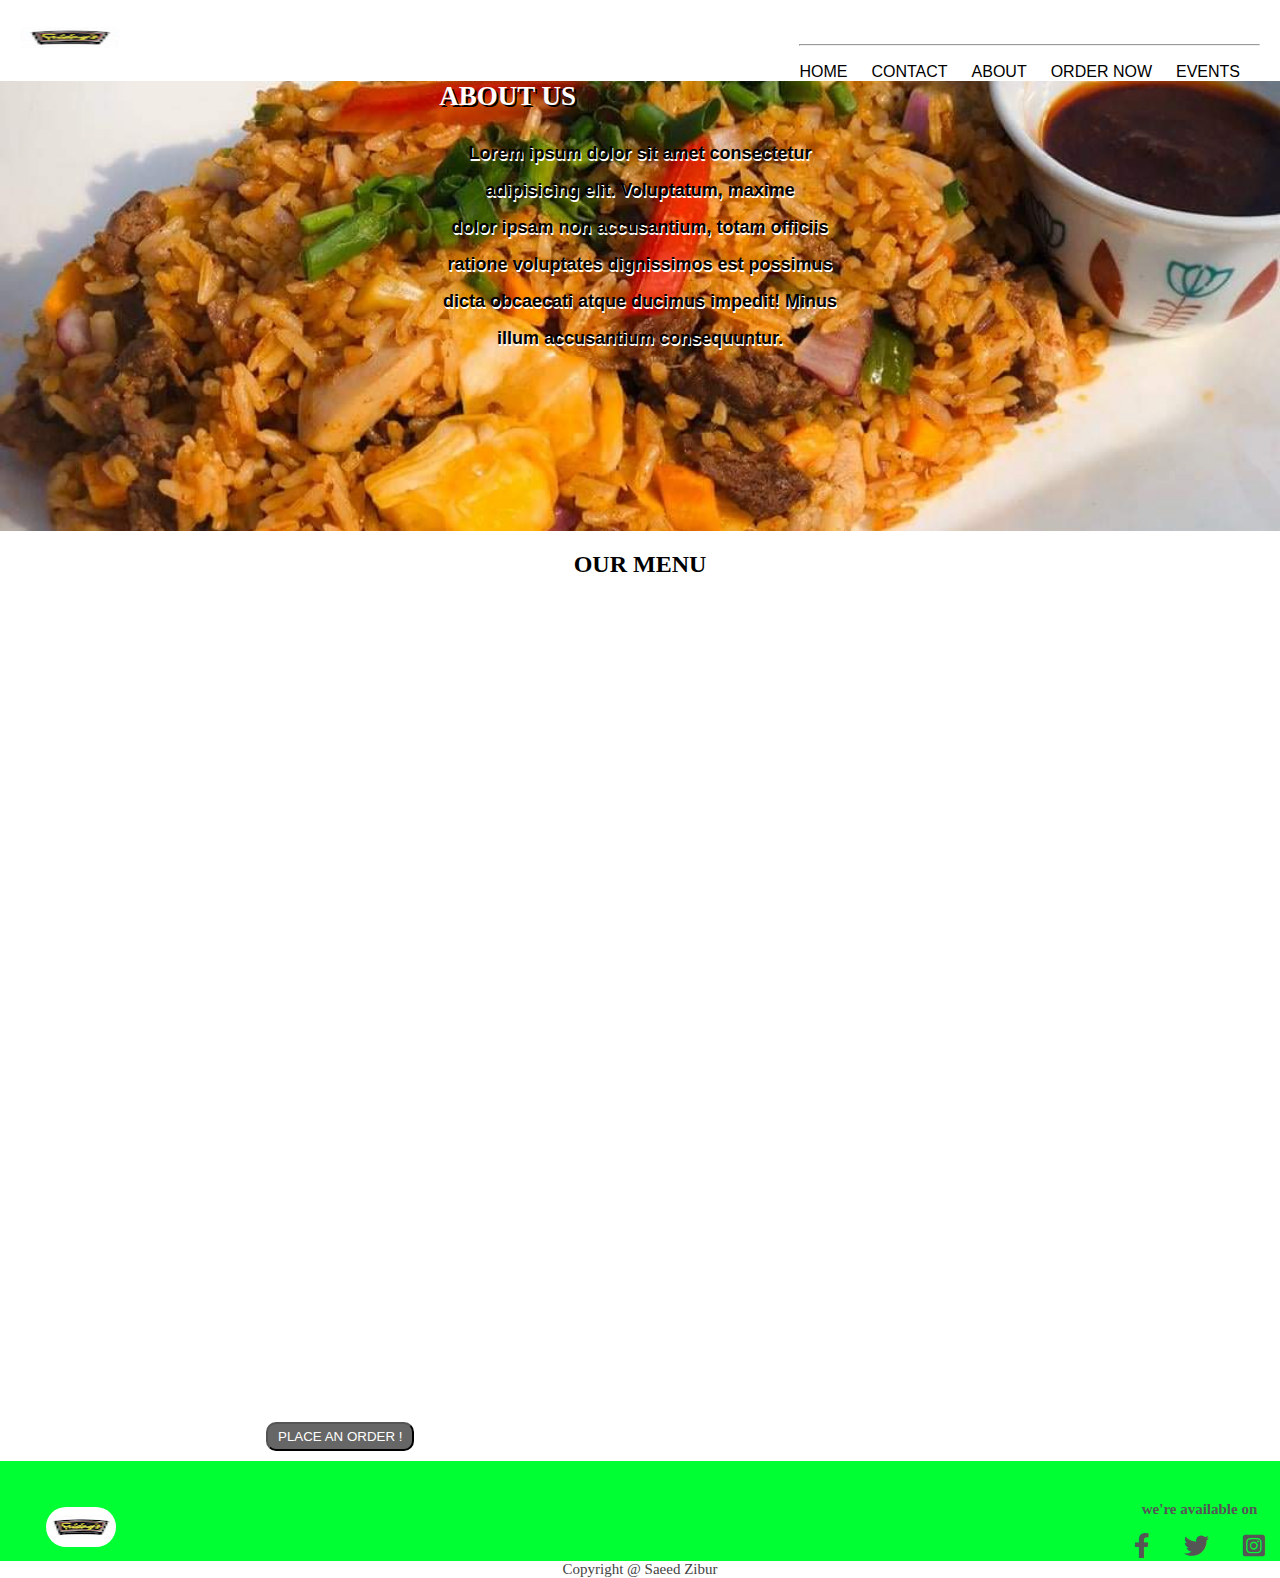
<file: about.html>
<!DOCTYPE html>
<html>
   <meta name="viewport" content="width=device-width, initial-scale=1" />

   <meta http-equiv="content-type" content="text/html; charset=utf-8" />

  
  <title>About | Friday Bar And restaurant </title>
  <link rel="stylesheet" href="https://cdnjs.cloudflare.com/ajax/libs/font-awesome/5.15.1/css/all.min.css" crossorigin="anonymous">
 <link rel="stylesheet" href="style.css"  />
  </head>
  <body>
     <div class="head">



      <img src="images/photo.jpg" alt="logo" width="100px" />
  
  <ul id="link">
    <hr />
        <li><a href="Index.html">HOME</a></li>
        <li><a href="contact.html">CONTACT</a></li>
        <li><a href="#">ABOUT</a></li>
        <li><a href="order.html">ORDER NOW</a></li>
        <li><a href="event">EVENTS</a></li>
       
      </ul>  <br />
          <div class="hero">
       <a href="#link" onclick="mobileMenu ()"> 
<i class=" fas fa-bars"></i></a>
    </div>
</div>

<div class="about_friday">
  <div class="about_container">
    <h2>about us</h2>
    <article>
      Lorem ipsum dolor sit amet consectetur <br>
      adipisicing elit. Voluptatum, maxime <br>
       dolor ipsam non accusantium, totam officiis <br>
      ratione  voluptates dignissimos est possimus <br>
       dicta obcaecati atque ducimus impedit! Minus <br>
        illum accusantium consequuntur.
    </article>
  </div>
</div>
  <div class="friday_menu">
    <div class="menu_container">
      <h2>our menu</h2>
    </div>
    

    
    
    <iframe src="ASmarterWaytoLearnJavaScript.pdf" frameborder="0" style="width: 100%; height: 90vh;">
    
    </iframe>
<button>
  <a href="order.html" id="link">Place an order !</a>
</button>
  </div>
     <footer>
 
   <div class="foot-logo">
       <img src="images/photo.jpg" >
   </div>


   <div class="foot-social"> 
   <h3>we&apos;re available on</h3>
     <a href="#" target="_blank"><i class=" fab fa-facebook-f"></i></a>
     <a href="#"><i class=" fab fa-twitter"></i></a>
     <a href="#"><i class=" fab fa-instagram-square"></i></a>
   </div>

     </footer>
    
       <section> copyright @ saeed zibur </section>
 <script>

    function mobileMenu() {
    if( document.getElementById('link').style.display == "block"){
    document.getElementById('link').style.display = "none";
    }
    else{ document.getElementById('link').style.display = "block";
    }
    }
</script>
  </body>
</html>
</file>
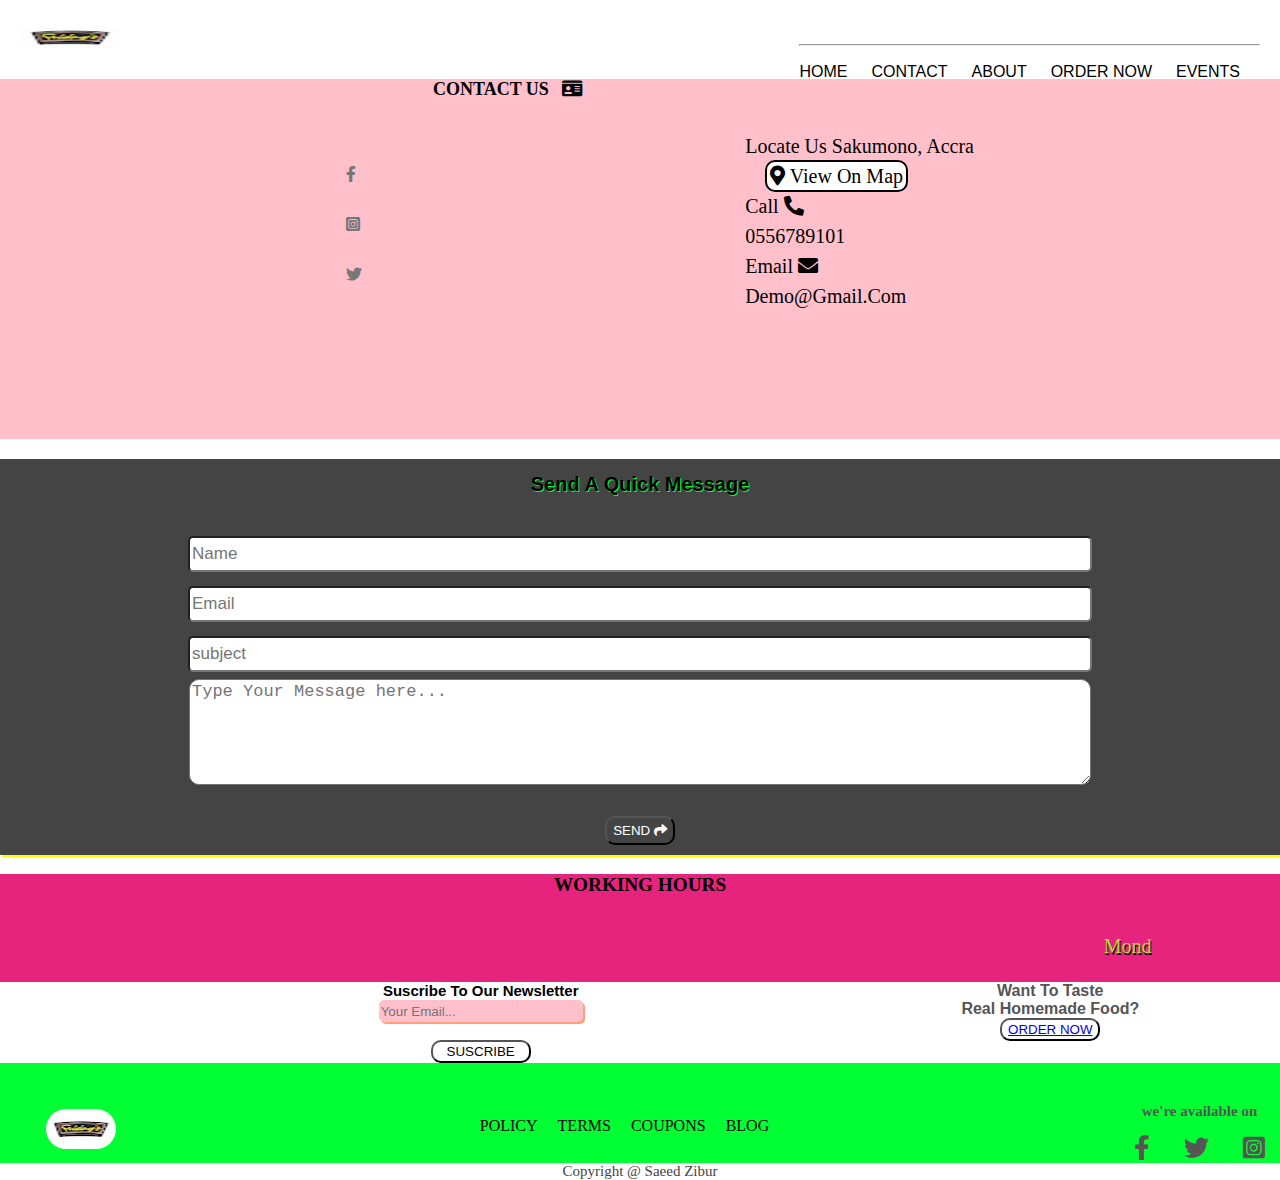
<file: contact.html>
<!DOCTYPE html>
<html>
   <meta name="viewport" content="width=device-width, initial-scale=1" />

   <meta http-equiv="content-type" content="text/html; charset=utf-8" />

  
  <title>Contact | Friday Bar And restaurant </title>
  <link rel="stylesheet" href="https://cdnjs.cloudflare.com/ajax/libs/font-awesome/5.15.1/css/all.min.css" crossorigin="anonymous">
 <link rel="stylesheet" href="style.css"  />
  </head>
  <body>
     <div class="head">
      <img src="images/photo.jpg" alt="logo" width="100px" />
  
  <ul id="link">
    <hr />
        <li><a href="index.html">HOME</a></li>
        <li><a href="#">CONTACT</a></li>
        <li><a href="about.html">ABOUT</a></li>
        <li><a href="order.html">ORDER NOW</a></li>
        <li><a href="event.html">EVENTS</a></li>
      </ul>  <br />
          <div class="hero">
       <a href="#link" onclick="mobileMenu ()"> 
<i class=" fas fa-bars"></i></a>
    </div>
</div>
    

  <div class="contact_container">
    <div class="for_big_screen">
          <h2>contact us &nbsp; <i class="fas fa-id-card"></i></h2>
    <div class="contact_direct_message">
      <ul>
        <li>locate us <span>sakumono, accra <br><a href="https://goo.gl/maps/jPPSkSPGqjd8DzGC9" target="_blank"><i class="fas fa-map-marker-alt"></i> view on map</a></span></li>
        <li>call <i class="fas fa-phone-alt"></i><br><span>0556789101</span></li>
        <li>email <i class="fas fa-envelope"></i><br><span>demo@gmail.com</span></li>
      </ul>
    </div>
    <div class="contact_social">
      <ul>
        <li><a href="#"><i class=" fab fa-facebook-f"></i></a></li>
        <li><a href="#"><i class=" fab fa-instagram-square"></i></a></li>
        <li><a href="#"><i class=" fab fa-twitter"></i></a></li>
      </ul>
    </div>
    </div>
  </div>

<div class="message">
  <div class="message_container">
    <h3>send a quick message</h3>
    <form>
      <input type="text" id="name" placeholder="Name">
      <input type="email" id="email" placeholder="Email"> <br>
      <input type="text" id="subject" placeholder="subject"> <br>
      <textarea name="message" id="message" placeholder="Type Your Message here..."></textarea> <br><button>send <i class="fas fa-share"></i></button>
    </form>
  </div>
</div>

<div class="working_hours">
  <div class="hours_container">
    <h3>working hours</h3>
    <marquee direction="left">
      <div class="hours">
        <p>monday - sunday 7:30am to 11:00 pm</p>
      </div>
    </marquee>
  </div>
</div>

<div class="newsletter">
  <div class="newsletter_container">
    <div class="order">
      <label>want to taste <br> real homemade food? <br><button><a href="order.html">order now</a></button></label>
    </div>
    <form> <label>suscribe to our newsletter</label> <br>
      <input type="email" name="newsletter_email" id="newsletter_email" placeholder="Your Email..."> <br> <br> <button>suscribe</button>
    </form>
  </div>
</div>
     <footer>
 
   <div class="foot-logo">
       <img src="images/photo.jpg" >
   </div>

   <div class="foot-links">
       <ul>
        <li> <a href="#"> POLICY </a> </li>
        <li> <a href="#"> TERMS </a> </li>
       <li> <a href="#"> COUPONS </a> </li>
       <li> <a href="#"> BLOG </a> </li>
       </ul>
   </div>

   <div class="foot-social"> 
   <h3>we&apos;re available on</h3>
     <a href="#" target="_blank"><i class=" fab fa-facebook-f"></i></a>
     <a href="#"><i class=" fab fa-twitter"></i></a>
     <a href="#"><i class=" fab fa-instagram-square"></i></a>
   </div>

     </footer>
    
       <section> copyright @ saeed zibur </section>
 <script>

    function mobileMenu() {
    if( document.getElementById('link').style.display == "block"){
    document.getElementById('link').style.display = "none";
    }
    else{ document.getElementById('link').style.display = "block";
    }
    }
</script>
  </body>
</html>
</file>
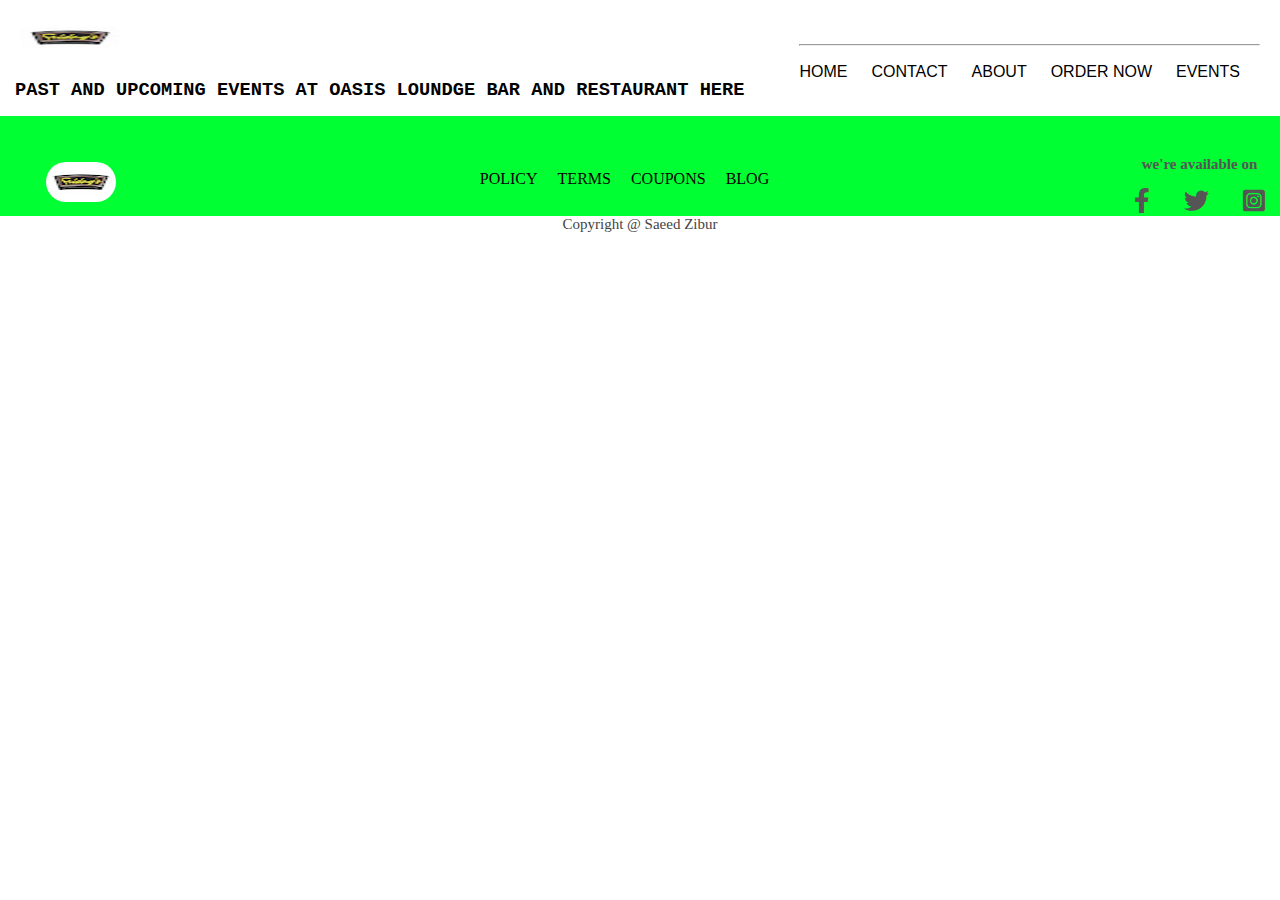
<file: event.html>
<!DOCTYPE html>
<html>
   <meta name="viewport" content="width=device-width, initial-scale=1" />

   <meta http-equiv="content-type" content="text/html; charset=utf-8" />

  
  <title>Events | Friday Bar And restaurant </title>
  <link rel="stylesheet" href="https://cdnjs.cloudflare.com/ajax/libs/font-awesome/5.15.1/css/all.min.css" crossorigin="anonymous">
 <link rel="stylesheet" href="style.css"  />
  </head>
  <body>
     <div class="head">



      <img src="images/photo.jpg" alt="logo" width="100px" />
  
  <ul id="link">
    <hr />
        <li><a href="index.html">HOME</a></li>
        <li><a href="contact.html">CONTACT</a></li>
        <li><a href="about.html">ABOUT</a></li>
        <li><a href="order.html">ORDER NOW</a></li>
        <li><a href="#">EVENTS</a></li>
      </ul>  <br />
          <div class="hero">
       <a href="#link" onclick="mobileMenu ()"> 
<i class=" fas fa-bars"></i></a>
    </div>
</div>

    <div class="everything">
       <div class="small">
         <h3>Past and upcoming events at Oasis loundge bar and restaurant here</h3>
       </div>
    </div>

     <footer>
 
   <div class="foot-logo">
       <img src="images/photo.jpg" >
   </div>

   <div class="foot-links">
       <ul>
        <li> <a href="#"> POLICY </a> </li>
        <li> <a href="#"> TERMS </a> </li>
       <li> <a href="#"> COUPONS </a> </li>
       <li> <a href="#"> BLOG </a> </li>
       </ul>
   </div>

   <div class="foot-social"> 
   <h3>we&apos;re available on</h3>
     <a href="#" target="_blank"><i class=" fab fa-facebook-f"></i></a>
     <a href="#"><i class=" fab fa-twitter"></i></a>
     <a href="#"><i class=" fab fa-instagram-square"></i></a>
   </div>

     </footer>
    
       <section> copyright @ saeed zibur </section>
 <script>

    function mobileMenu() {
    if( document.getElementById('link').style.display == "block"){
    document.getElementById('link').style.display = "none";
    }
    else{ document.getElementById('link').style.display = "block";
    }
    }
</script>
  </body>
</html>
</file>
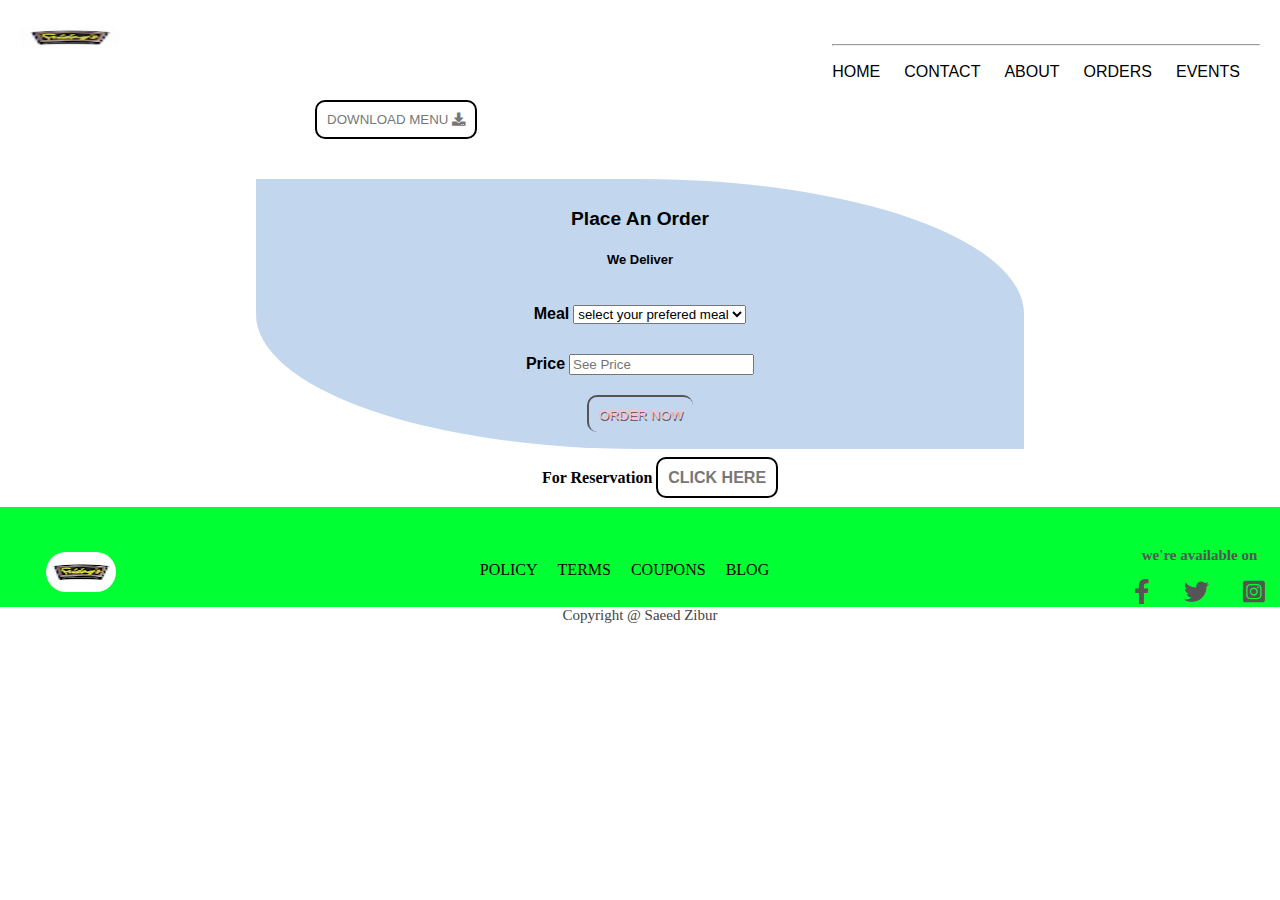
<file: order.html>
<!DOCTYPE html>
<html>
   <meta name="viewport" content="width=device-width, initial-scale=1" />

   <meta http-equiv="content-type" content="text/html; charset=utf-8" />

  
  <title>Order at | Friday Bar And restaurant </title>
  <link rel="stylesheet" href="https://cdnjs.cloudflare.com/ajax/libs/font-awesome/5.15.1/css/all.min.css" crossorigin="anonymous">
 <link rel="stylesheet" href="style.css"  />
 <link rel="stylesheet" href="https://cdn.jsdelivr.net/npm/swiper@8/swiper-bundle.min.css" />
  </head>
  <body>
     <div class="head">



      <img src="images/photo.jpg" alt="logo" width="100px" />
  
  <ul id="link">
    <hr />
        <li><a href="index.html">HOME</a></li>
        <li><a href="contact.html">CONTACT</a></li>
        <li><a href="about.html">ABOUT</a></li>
        <li><a href="#">ORDERS</a></li>
        <li><a href="event.html">EVENTS</a></li>
      </ul>  <br />
          <div class="hero">
       <a href="#link" onclick="mobileMenu ()"> 
<i class=" fas fa-bars"></i></a>
    </div>
</div>
     <div class="menu_pdf">
      <button>download menu <i class="fas fa-download"></i></button>
     </div>
   <div class="place_order">
    <h3>place an order</h3>
    <h5>we deliver</h5>
    <div class="placing_order">
     <form action="">
      <label for="diet">Meal</label>
    
      <select>
        <option value="banku">select your prefered meal</option>
        <option value="banku">Plane rice</option>
        <option value="banku">banku</option>
        <option value="banku">T Z</option>
        <option value="banku">plain Rice with stew</option>
        <option value="banku">Jollof</option>
        <option value="banku">Spaghetti</option>
       
      </select> <br>
     <label for="price">price</label> <input type="text" id="price" placeholder="See Price" readonly> <br>
      <button>order now</button>
     </form>
    </div>
   </div>
    
      <div class="order_now">
         <span>for reservation <a href="reservation.html">click here</a></span>
      </div>
    </div>
    
  
  
  
    

     <footer>
 
   <div class="foot-logo">
       <img src="images/photo.jpg" >
   </div>

   <div class="foot-links">
       <ul>
        <li> <a href="#"> POLICY </a> </li>
        <li> <a href="#"> TERMS </a> </li>
       <li> <a href="#"> COUPONS </a> </li>
       <li> <a href="#"> BLOG </a> </li>
       </ul>
   </div>

   <div class="foot-social"> 
   <h3>we&apos;re available on</h3>
     <a href="#" target="_blank"><i class=" fab fa-facebook-f"></i></a>
     <a href="#"><i class=" fab fa-twitter"></i></a>
     <a href="#"><i class=" fab fa-instagram-square"></i></a>
   </div>

     </footer>
    
       <section> copyright @ saeed zibur </section>
 <script>

    function mobileMenu() {
    if( document.getElementById('link').style.display == "block"){
    document.getElementById('link').style.display = "none";
    }
    else{ document.getElementById('link').style.display = "block";
    }
    }
</script>
  </body>
</html>
</file>
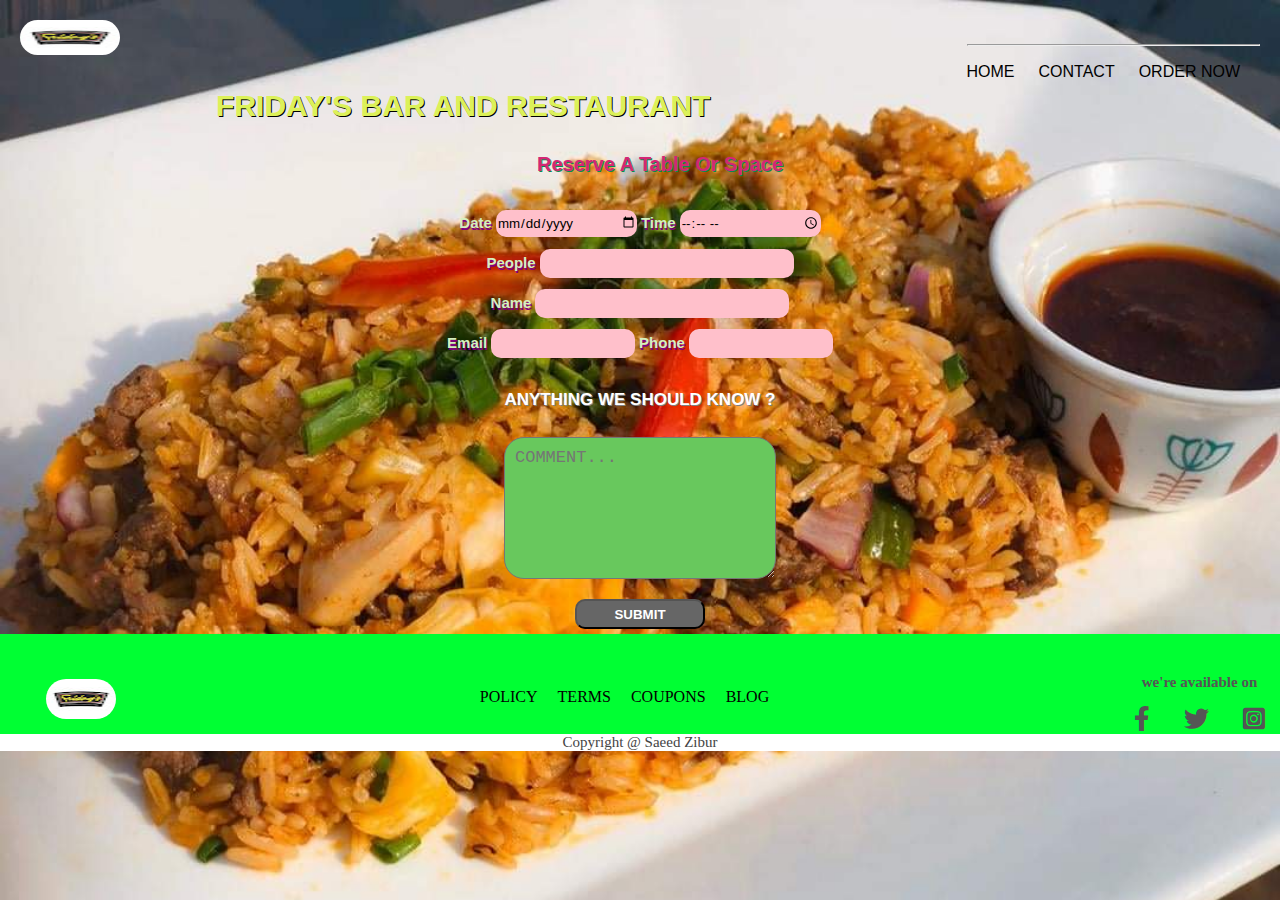
<file: reservation.html>
<!DOCTYPE html>
<html>
   <meta name="viewport" content="width=device-width, initial-scale=1" />

   <meta http-equiv="content-type" content="text/html; charset=utf-8" />

  
  <title>Reservation at | Friday Bar And restaurant </title>
  <link rel="stylesheet" href="https://cdnjs.cloudflare.com/ajax/libs/font-awesome/5.15.1/css/all.min.css" crossorigin="anonymous">
 <link rel="stylesheet" href="style.css"  />
  </head>
  <body style="background-image: url(images/159205258_206595131214624_1832525568783255851_n.jpg); background-repeat: no-repeat; background-size: cover;">
     <div class="head">



      <img src="images/photo.jpg" alt="logo" width="100px" />
  
  <ul id="link">
    <hr />
        <li><a href="index.html">HOME</a></li>
        <li><a href="contact.html">CONTACT</a></li>
        <li><a href="order.html">ORDER NOW</a></li>
      </ul>  <br />
          <div class="hero">
       <a href="#link" onclick="mobileMenu ()"> 
<i class=" fas fa-bars"></i></a>
    </div>
</div>

    <div class="reservation">
      <h3>friday's bar and Restaurant</h3> 
      <div class="reservation_container">
        <h4>reserve a table or space</h4>
      </div>
      <form method="post">
        <div class="short">
          <label for="Date">Date</label> <input type="date" id="date">
          <label for="Time">Time</label> <input type="time" id="time">
        </div>
        <div class="long">
          <label for="People">People</label> <input type="number" id="people">
        </div>
        <div class="long">
          <label for="firstname">Name</label> <input type="text" id="firstname">
        </div>
        <div class="short">
          <label for="Email">Email</label> <input type="email" id="email">
          <label for="Phone">Phone</label> <input type="tel" id="phone">
        </div> <p>anything we should know ?</p>
        <textarea name="comment" id="comment" placeholder="COMMENT..."></textarea> </br>
        <button>Submit</button>
      </form>
    </div>
     <footer>
 
   <div class="foot-logo">
       <img src="images/photo.jpg" >
   </div>

   <div class="foot-links">
       <ul>
        <li> <a href="#"> POLICY </a> </li>
        <li> <a href="#"> TERMS </a> </li>
       <li> <a href="#"> COUPONS </a> </li>
       <li> <a href="#"> BLOG </a> </li>
       </ul>
   </div>

   <div class="foot-social"> 
   <h3>we&apos;re available on</h3>
     <a href="#" target="_blank"><i class=" fab fa-facebook-f"></i></a>
     <a href="#"><i class=" fab fa-twitter"></i></a>
     <a href="#"><i class=" fab fa-instagram-square"></i></a>
   </div>

     </footer>
    
       <section> copyright @ saeed zibur </section>
 <script>

    function mobileMenu() {
    if( document.getElementById('link').style.display == "block"){
    document.getElementById('link').style.display = "none";
    }
    else{ document.getElementById('link').style.display = "block";
    }
    }
</script>
  </body>
</html>
</file>
<file: style.css>
body{
 margin: 0;
 padding: 0;
 box-sizing: border-box;
}


.head{
  display: block;
  margin: 20px;
}

.head img{
  min-width: 100px;
  height: 35px;
  border-radius: 100px;
}

.head ul{
 list-style: none;
}

.head li{
 display: inline-block;
 padding-right: 20px;
 line-height: 35px;
}

.head li a{
 text-decoration: none; 
 color: #000;
 font-family: Sans-Serif;
}

.head > ul > li > a:hover{
  
    color: rgb(161, 40, 81);
    transition-delay: .1s;
    font-weight: 700;
    font-size: 16px;
    transition-duration: .1s;
    border-top: 2px solid #000;
    border-bottom: 2px solid #000;
    background-color: pink;
    padding: 5px;
   border-radius: 20px;
   margin-bottom: 5px;
   }


   .hero a{
    position:absolute;
    opacity: 1;
    top:  -10px;
    text-decoration: none;
   right:2%;
   margin-top: 10px;
   font-family: Sans-Serif, Tahoma;
   height: 40px;
   margin-right: 20px;
   font-size: 30px;
   color: #000;
  }


@media (min-width: 900px){
 .hero a{
    display: none;
  }
  .head ul{
 float:right;
}
.head a{
 position: static; 
}
}

@media (max-width: 901px){
  .head ul{
    display: none;
  }
}

.small h3{
 text-transform: uppercase; 
 margin: 15px;
 font-family: Courier;
}

                      /* CONTACT STYLING */

.contact_container{
  width: 100% !important;
  background-color: pink;
  min-height: 40vh;
}
.contact_container h2{
  text-align: center;
  text-transform: uppercase;
  font-size: 18px;
}
.contact_direct_message{
  float: right;
  margin-right:50px;
  line-height: 30px;
}
ul{
list-style: none;
}
.contact_direct_message ul li{
 text-decoration: none;
 text-transform: capitalize;
 font-size: 20px;
}

.contact_direct_message a{
  text-decoration: none;
  padding: 3px;
  border: 2px solid #000;
  background-color: #fff;
  color: #000;
  margin: 20px;
  border-radius: 10px;
}
.contact_social {
  margin: 50px;
  line-height: 50px;
}
.contact_social a{
  text-decoration: none;
  color: #777;
}
@media screen and (min-width: 900px){
.for_big_screen{
  margin:0 20%;
}
}
.message{
  width: 100%;
}
.message_container{

  text-align: center;
  justify-content:center ;
  line-height: 50px;
  background-color: #444;
  box-shadow: 2px 2px yellow;
}
.message_container h3{
  color: #000;
  text-transform: capitalize;
  font-size: 20px;
  text-shadow: 1px 1px #00ff33;
  font-family: sans-serif;
}
.message_container input{
  width: 70%;
  height: 30px;
  font-size: 17px;
  border-radius: 5px;
}
.message_container textarea{
  width: 70%;
  height: 100px;
  border-radius:10px ;
  font-size: 17px;
}
.message_container button{
  padding: 5px;
  background-color: transparent;
  width: 70px;
  text-transform: uppercase;
  font-family: sans-serif;
  color: #fff;
  border-radius: 10px;
}
.working_hours{
  width: 100%;
  background-color: #e6247e;
}
.hours_container{
  text-align: center;
  justify-content: center;
  margin:0 10%;
}
.hours_container h3{
  text-transform: uppercase;
  font-size: larger;
}
.hours p{
  font-size: 20px;
  color:rgb(187, 241, 59) ;
  text-transform: capitalize;
  text-shadow: 1px 2px #000;
}
.newsletter{
  width: 100%;
}
.order{
  float: right;
  margin-right: 11%;
}
.newsletter_container {
  text-align: center;
  justify-content: center;
}
.order label{
  font-size: 16px;
  font-family: sans-serif;
  color: #555;
  font-weight: bolder;
  text-transform: capitalize;
}
.newsletter button{
  padding: 2px;
  background-color: transparent;
  width: 100px;
  text-transform: uppercase;
  font-family: sans-serif;
  color: #000;
  border-radius: 10px;
}
.newsletter_container form{
  display: block;
}
.newsletter_container form label{
  font-size: 15px;
  font-weight: bolder;
  text-transform: capitalize;
  font-family: sans-serif;
}
.newsletter_container form input{
  width: 200px;
  height: 20px;
  border-radius: 5px;
  border: none;
  background-color: pink;
  box-shadow: 2px 2px lightsalmon;
}

  /* RESERVATIO STYLE */

  .reservation{
    width: 100%;
    height: fit-content;
  }
  .reservation h3{
    text-align: center;
    font-family: sans-serif;
    color: #dcf159;
    font-size: 30px;
    text-transform: uppercase;
    font-weight: 600;
    text-shadow: 1px 1px #000;
  }
.reservation_container{
  text-align: center;
  justify-content: center;
  width: 100%;
  margin: 20px;
}
.reservation_container h4{
  text-align: center;
    font-family: sans-serif;
    color: #d32774;
    font-size: 20px;
    text-transform: capitalize;
    font-weight: 600;
    text-shadow: 1px 1px rgb(11, 139, 81);
}
.reservation form{
  text-align: center;
  justify-content: center;
  display: block;
  width: 100%;
  line-height: 40px;
  text-shadow: 1px 2px purple;
}
.reservation label{
  color: rgb(213, 239, 192);
  font-size: 15px;
  font-family: sans-serif;
  font-weight: 700;
}
.reservation .short input{
  width: 140px;
  font-family: sans-serif;
  border: none;
  outline: none;
  border-radius: 10px;
  height: 27px;
  background-color: pink;
}

.reservation .long input{
  font-family: sans-serif;
  width: 250px;
  border-radius: 10px;
  border: none;
  outline: none;
  height: 27px;
  background-color: pink;
}
.reservation p{
  color: white;
  text-shadow: 1px 1px grey;
  font-size: 17px;
  font-family: sans-serif;
  font-weight: 900;
  text-align: center;
  text-transform: uppercase;
}
.reservation textarea{
  outline: none;
  width: 250px;
  height: 120px;
  background-color: rgb(104, 200, 93);
  color: whitesmoke;
  padding: 10px;
  font-size: 17px;
  border-radius: 20px;
}
.reservation button{
  height: 30px;
  text-align: center;
  justify-content: center;
  background-color: #666;
  width: 130px;
  text-transform: uppercase;
  font-family: sans-serif;
  color: #fff;
  border-radius: 10px;
  font-weight: 900;
}




footer{

 justify-content:space-between; display:inline-flex; text-align:center; 
 background-color: #00ff33;
 width:100%; height: fit-content;}
.foot-logo img{
  margin-left:65%; margin-top:65%; width:70px; height:40px; border-radius:22px;
}
.foot-links ul{
  list-style:none; margin-top: 50px; display: flex;
}
.foot-links li a{
 text-decoration:none; color:#000; line-height: 25px; padding-left:20px ;
}
@media (max-width:700px){.foot-links ul{display: block; margin: 20px; line-height:20px;}}
section{
  background-color:#fff;
  text-align:center;
   color:#444;
   text-transform:capitalize; 
   font-family: Courser;
    font-size:15px;
  }
.foot-social{
  margin-top: 25px;
}
.foot-social a{
 padding: 15px; 
 color: #555;
 font-size: 25px;
}
@media (max-width:900px) {
  .foot-social a{
 padding: 2px;
 font-size: 20px;
}
}
.foot-social h3{
 font-size: 15px;
 color: #555;
}

/* ABOUT STYLING */

.about_friday{
  background-image: url(images/159205258_206595131214624_1832525568783255851_n.jpg);
  background-repeat: no-repeat;
  background-size: cover;
  background-position: left;
  min-height: 50vh;
}
.about_friday .about_container{
  text-align: center;
}
.about_friday .about_container h2{
  margin-left: 20%;
  text-transform: uppercase;
  font-size: 27px;
  font-family: 'Times New Roman', Times, serif;
  font-weight: 900;
  color: #fff;
  text-shadow: 2px 2px #000;
}
.about_friday .about_container article{
  font-family: sans-serif;
  font-size: large;
  font-weight: 700;
  color: #000;
  text-shadow: 1px 2px #fff;
  line-height: 37px;
}

.menu_container{
  text-align: center;
  justify-content: center;
}
.menu_container h2{
  text-align: center;
  text-transform: uppercase;
  font-family: 'Times New Roman', Times, serif;
}
.friday_menu{
  margin:0 20%;
}
.friday_menu img{
  width: 310px;
  height: auto;
  box-shadow: 3px 3px rgb(199, 219, 18);
}
.friday_menu button{
  margin: 10px;
  text-align: center;
  justify-content: center;
  padding: 5px;
  background-color: #666;
  text-decoration: none;
  text-transform: uppercase;
  font-family: sans-serif;
  color: #fff;
  border-radius: 10px;
  font-weight: 500;
}
.friday_menu button a{
  padding: 5px;
  background-color: #666;
  text-decoration: none;
  text-transform: uppercase;
  font-family: sans-serif;
  color: #fff;
  border-radius: 10px;
  font-weight: 500;
}

.friday_menu button:hover{
       background-color:transparent;
       color: #000;
       font-family: sans-serif;
       text-shadow: #fff;
       font-weight: 900;
}




  


    /* ORDER STYLING */


    .menu_pdf{
      line-height: 80px;
      text-align: center;
      justify-content: center;
      width: 100%;
    }
    .menu_pdf button{
      text-decoration: none;
      padding: 10px;
      cursor: pointer;
      border: 2px solid #000;
      background-color: transparent;
      color: #777;
      font-family: sans-serif;
      text-transform: uppercase;
      border-radius: 10px;
    }
    .menu_pdf button:hover{
      background-color: #555;
      border-radius: 0;
      color: pink;
      border: none;
    }
    .place_order{
      margin: 20px 20%;
      background-color: rgb(194, 214, 237);
      text-align: center;
      justify-content: center;
      padding: 10px;
      border-top-right-radius: 50%;
      border-bottom-left-radius: 50%;
      cursor: pointer;
      box-shadow: 0 0 0 chartreuse;
      transition: .5s;
      transition-duration: .5s;
    }
    .place_order:hover{
      box-shadow: -1px -2px 2px chartreuse;
      background-color: rgb(101, 159, 224);
    }
    .place_order form{
      text-align: center;
      justify-content: center; 
     width: 100%;
     height: fit-content;
    }
    .place_order h3{
      text-transform: capitalize;
      font-family: sans-serif;
      font-size: larger;
      font-weight: 700;
    }
    .place_order h5{
      text-transform: capitalize;
      font-family: sans-serif;
      font-size: small;
      font-weight: 700;
    }
    .place_order form{
      display: block;
      line-height: 50px;
    }
    .place_order label{
      text-transform: capitalize;
      font-family: sans-serif;
      font-weight: 700;
    }
    .placing_order{
      width: 100%;
      
    }
    .place_order form button{
      text-decoration: none;
  padding: 10px;
  border-bottom: none;
  border-right: none;
  background-color: transparent;
  color: #777;
  font-family: sans-serif;
  text-transform: uppercase;
  border-radius: 10px;
  cursor: pointer;
  color: pink;
  text-shadow: 1px 2px #666;
    }
    .place_order form button:hover{
      color: white;
      border-top: none;
      border-left: none;
      border-bottom: 2px solid #000;
      border-right: 2px solid #000;
    }
.completed_menu{
  width: 100%;
}
   .complete_menu_container {
    text-align: center;
    justify-content: center;
   }
.completed_menu h2{
  text-align: center;
  text-transform: uppercase;
  font-family: fantasy;
  font-weight: 10;
  letter-spacing: 2px;
}

.order_now{
  margin: 20px;
  text-align: center;
  width: 100%;
}
.order_now a{
  text-decoration: none;
  padding: 10px;
  border: 2px solid #000;
  background-color: transparent;
  color: #777;
  font-family: sans-serif;
  text-transform: uppercase;
  border-radius: 10px;
}
.order_now span{
  margin: 20px;
  font-weight: bold;
  text-transform: capitalize;
}
     

    @media (min-width:700px){
      .menu_float{
        float: right;
      }
      .complete_menu_container {
       text-align: left;
       margin: 10px 10%;
       }
       .menu_float img, .menu_non_float img{
        width: 400px;
        opacity: 7;
       }
    }


    /* REVIEW */

    .review_container{
      width: 100%;
      height: 90vh;
      background-color: pink;
      display: flex;
      align-items: center;
      justify-content: center;
    }
    .testimonial{
      width: 90%;
      max-width: 800px;
      margin: auto;
    }
    .testimonial-text{
      background: #ff0058;
      color: #fff;
      height: 350px;
      position: relative;
      box-shadow: 0 15x 20px rgba(0, 0, 0, 0.2);
    }
    .user-text{
      width: 80%;
      text-align: center;
      line-height: 30px;
      position: absolute;
      top: 50%;
      left: 50%;
      transform: translate(-50%,-50%);
      display: none;
    }
    .user-text fas{
      font-size: 30px;
      margin-bottom: 50px;
      margin-top: 20px;
    }
    .user-text span{
      display: block;
      font-size: 13px;
      margin-top: 70px;
      font-weight: 500;
      text-transform: uppercase;
    }
    .testimonial_pic{
      margin-top: 30px;
      display: flex;
      align-items: center;
      justify-content: center;
    }
    .user-pic{
      width: 50px;
      height: 50px;
      padding: 5px;
      border-radius: 50%;
      margin: 10px;
      cursor: pointer;
    }
    .user-text.active-text{
      display: block;
      animation:  moveup 0.5s linear forwards;
    }
    .user-pic.active-pic{
      width: 100px;
      border: 3px solid #ff0058;
    }
    @keyframes moveup {
      0% {
        margin-top: 25px;
      }
      100%{
        margin-top: 0px;
      }
    }

    .maps{
      width: 100%;
      display: block;
      text-align: center;
      justify-content: center;
      background-color: rgb(206, 226, 28)
    }
    .maps-container{
      height: 70vh;
      text-align: center;
      justify-content: center;
    }
    .maps iframe{
      width: 70%;
      margin: 10px;
      border-radius: 5px;
      box-shadow: 1px 2px 3px grey;
    }
    .maps h3{
      font-family: sans-serif;
      color: #444;
      text-shadow: 2px 2px #fff;
    }
    .maps a{
      text-decoration: none;
      font-family: cursive;
      color: grey;
    }
</file>
